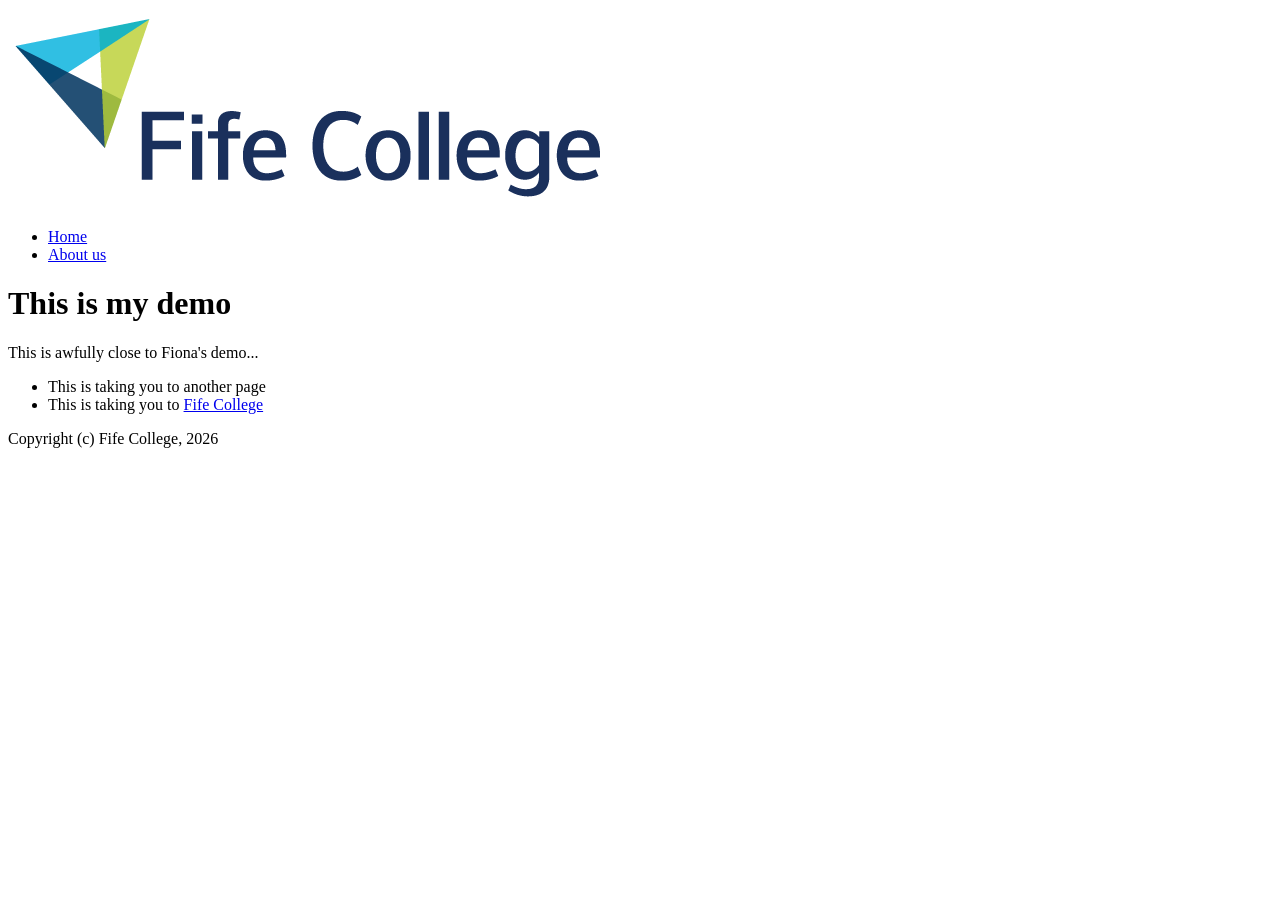
<file: week1_demo_links/index.html>
<!DOCTYPE html>
<html lang="en">
<head>
    <meta charset="UTF-8">
    <meta name="viewport" content="width=device-width, initial-scale=1.0">
    <title>Demo from class 1</title>
</head>
<body>

    <!-- This section is the nav bar -->
     <nav>
        <img src="fc_logo2.png" alt="Fife College logo">
        <ul>
            <li><a href="index.html">Home</a></li>
            <li><a href="about.html">About us</a></li>
        </ul>
     </nav>
    <!-- The section below is the content -->
    <h1>This is my demo</h1>
    <p>This is awfully close to Fiona's demo...</p>

    <ul>
        <li>This is taking you to another page</li>
        <li>This is taking you to <a href="https://www.fife.ac.uk">Fife College</a></li>
    </ul>

    <!-- Below is copyright notice-->
     <footer>
        <p>Copyright (c) Fife College, 2026</p>
     </footer>

</body>
</html>
</file>
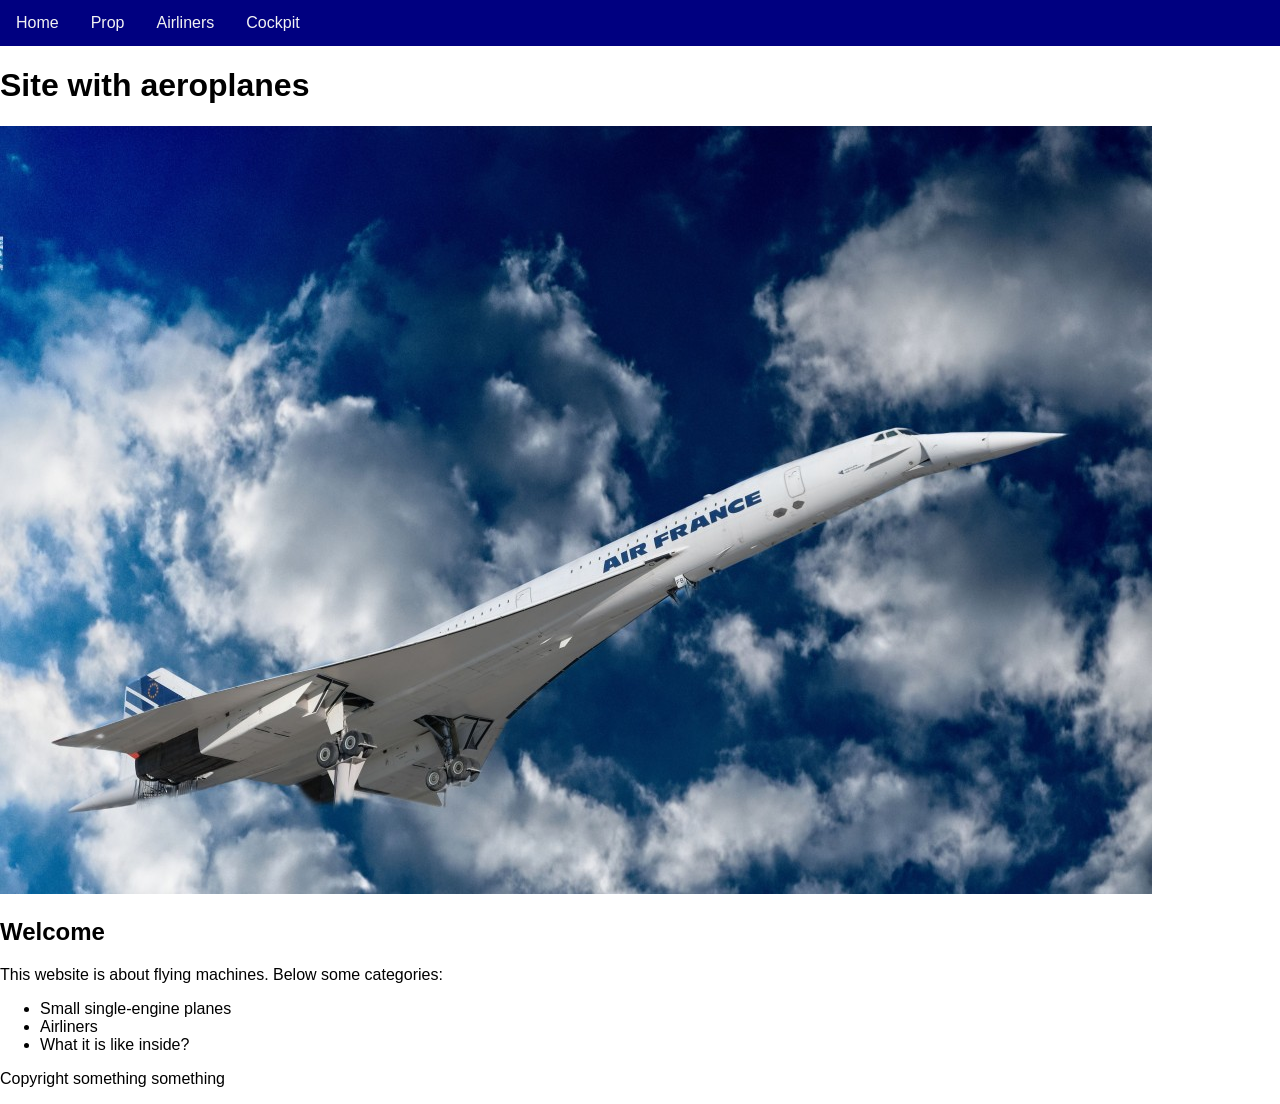
<file: week2_planes_v1/index.html>
<!DOCTYPE html>
<html lang="en">
<head>
    <meta charset="UTF-8">
    <meta name="viewport" content="width=device-width, initial-scale=1.0">
    <title>Some aeroplanes</title>

    <link rel="stylesheet" href="style.css">

</head>

<body>
    <nav>
        <a href="index.html">Home</a>
        <a href="index.html">Prop</a>
        <a href="index.html">Airliners</a>
        <a href="index.html">Cockpit</a>
    </nav>

    <main>
        <h1>Site with aeroplanes</h1>

        <div>
            <div>
                <img src="media/concorde_af_medium.jpg" alt="Concorde, Air France livery.">
            </div>
            <div>
                <h2>Welcome</h2>
                <p>This website is about flying machines. Below some categories:</p>
                <ul>
                    <li>Small single-engine planes</li>
                    <li>Airliners</li>
                    <li>What it is like inside?</li>
                </ul>
            </div>
        </div>
    </main>
    
    <footer>
        <p>Copyright something something</p>
    </footer>

</body>
</html>
</file>
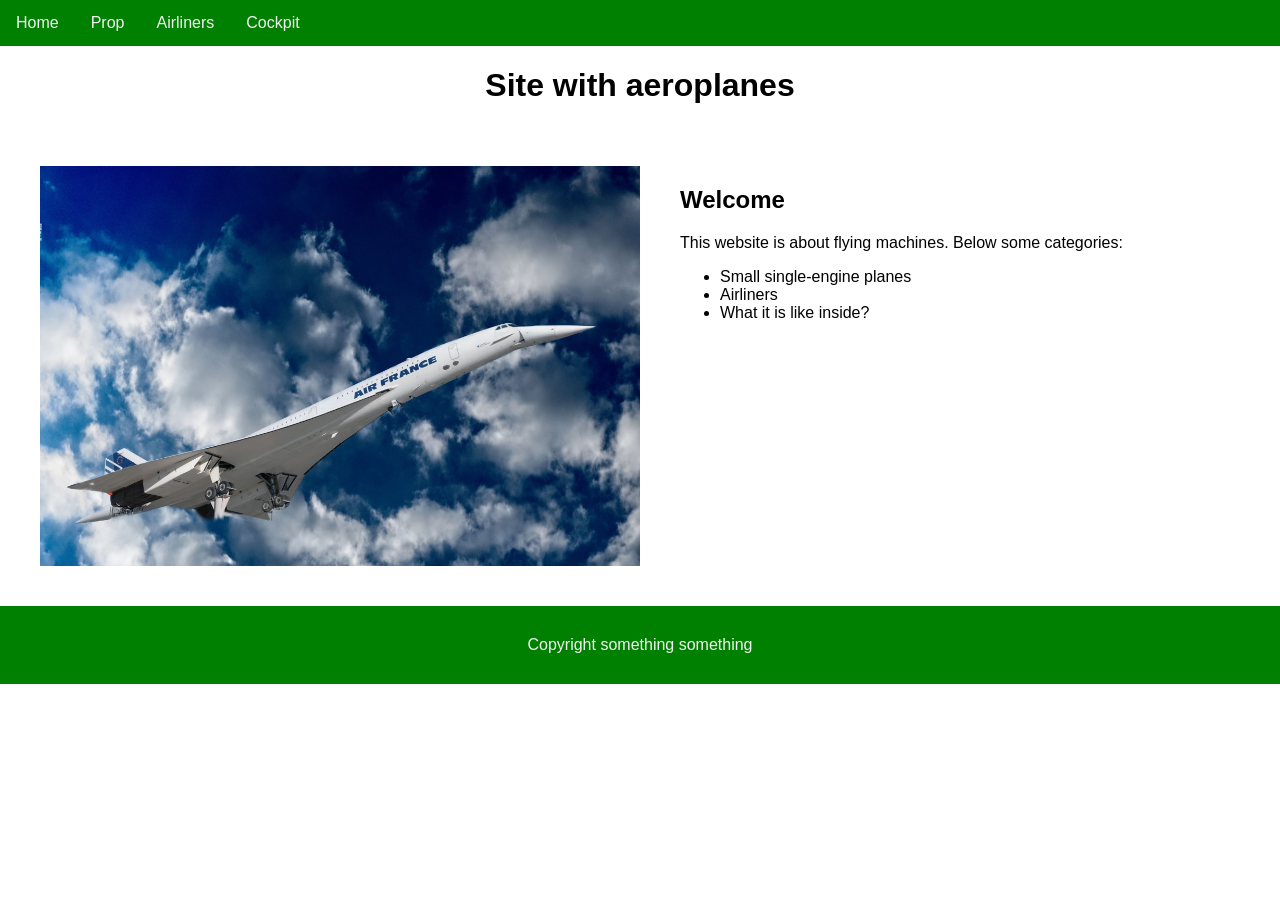
<file: week3_planes_v2/index.html>
<!DOCTYPE html>
<html lang="en">
<head>
    <meta charset="UTF-8">
    <meta name="viewport" content="width=device-width, initial-scale=1.0">
    <title>Some aeroplanes</title>

    <link rel="stylesheet" href="style-flex.css">

</head>

<body>
    <!-- The body contains the main page sections: navigation, content, and footer. -->
    <nav>
        <a href="index.html">Home</a>
        <a href="index.html">Prop</a>
        <a href="airliners.html">Airliners</a>
        <a href="index.html">Cockpit</a>
    </nav>

    <main>
        <h1 class="main-title">Site with aeroplanes</h1>

        <!-- The welcome div is the parent container for the image and text columns. -->
        <div id="welcome">
            <!-- This child div contains the welcome image. -->
            <div class="welcome-image">
                <img src="media/concorde_af_medium.jpg" alt="Concorde, Air France livery.">
            </div>
            <!-- This child div contains all of the welcome text. -->
            <div class="welcome-text">
                <h2>Welcome</h2>
                <p>This website is about flying machines. Below some categories:</p>
                <ul>
                    <li>Small single-engine planes</li>
                    <li>Airliners</li>
                    <li>What it is like inside?</li>
                </ul>
            </div>
        </div>
    </main>
    
    <footer>
        <p>Copyright something something</p>
    </footer>

</body>
</html>
</file>
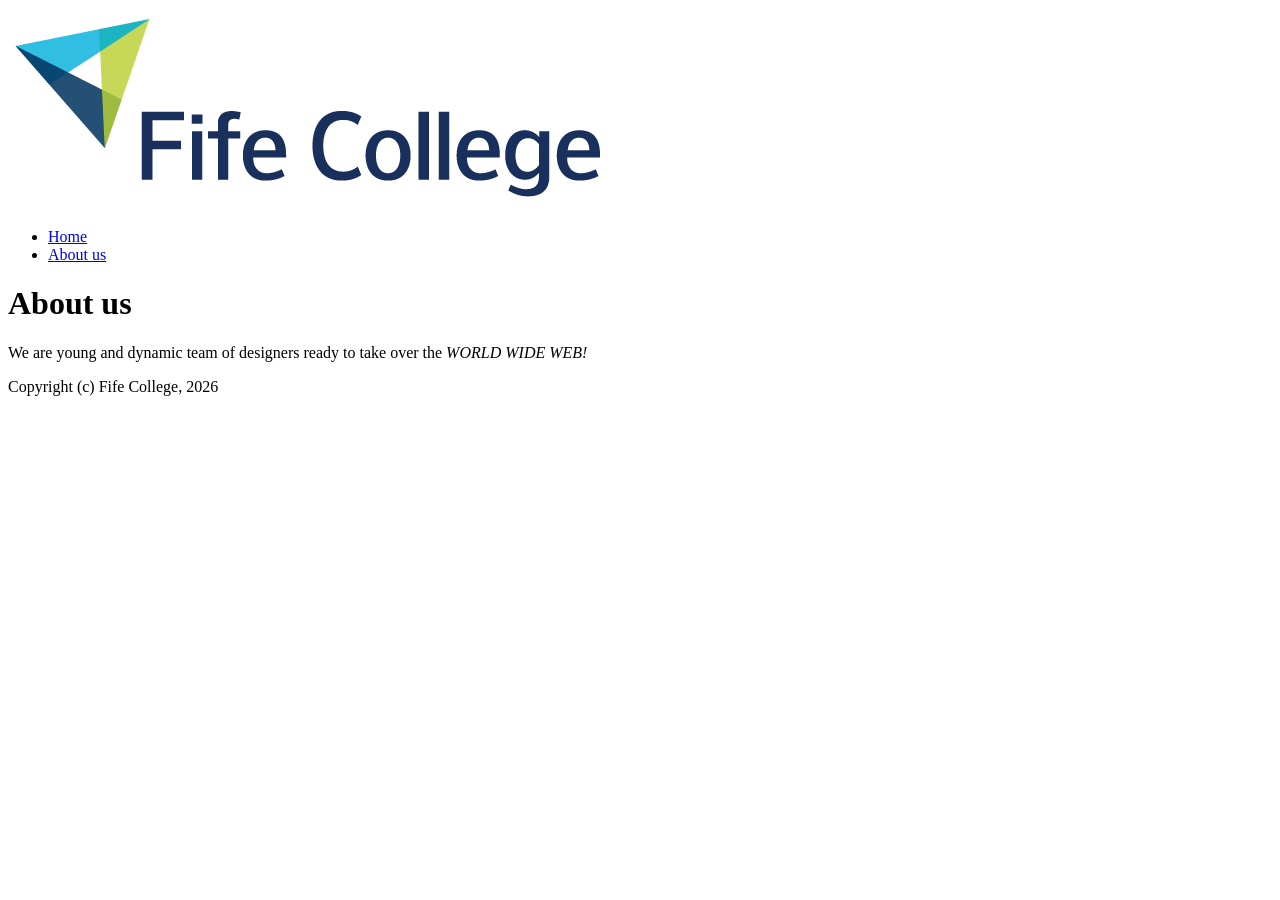
<file: week1_demo_links/about.html>
<!DOCTYPE html>
<html lang="en">
<head>
    <meta charset="UTF-8">
    <meta name="viewport" content="width=device-width, initial-scale=1.0">
    <title>Demo from class 1</title>
</head>
<body>

    <!-- This section is the nav bar -->
     <nav>
        <img src="fc_logo2.png" alt="Fife College logo">
        <ul>
            <li><a href="index.html">Home</a></li>
            <li><a href="about.html">About us</a></li>
        </ul>
     </nav>
    
     <!-- The section below is the content -->

     <h1>About us</h1>

     <p>We are young and dynamic team of designers ready to take over the <em>WORLD WIDE WEB!</em></p>

     <!-- Below is copyright notice-->
     <footer>
        <p>Copyright (c) Fife College, 2026</p>
     </footer>

</body>
</html>
</file>
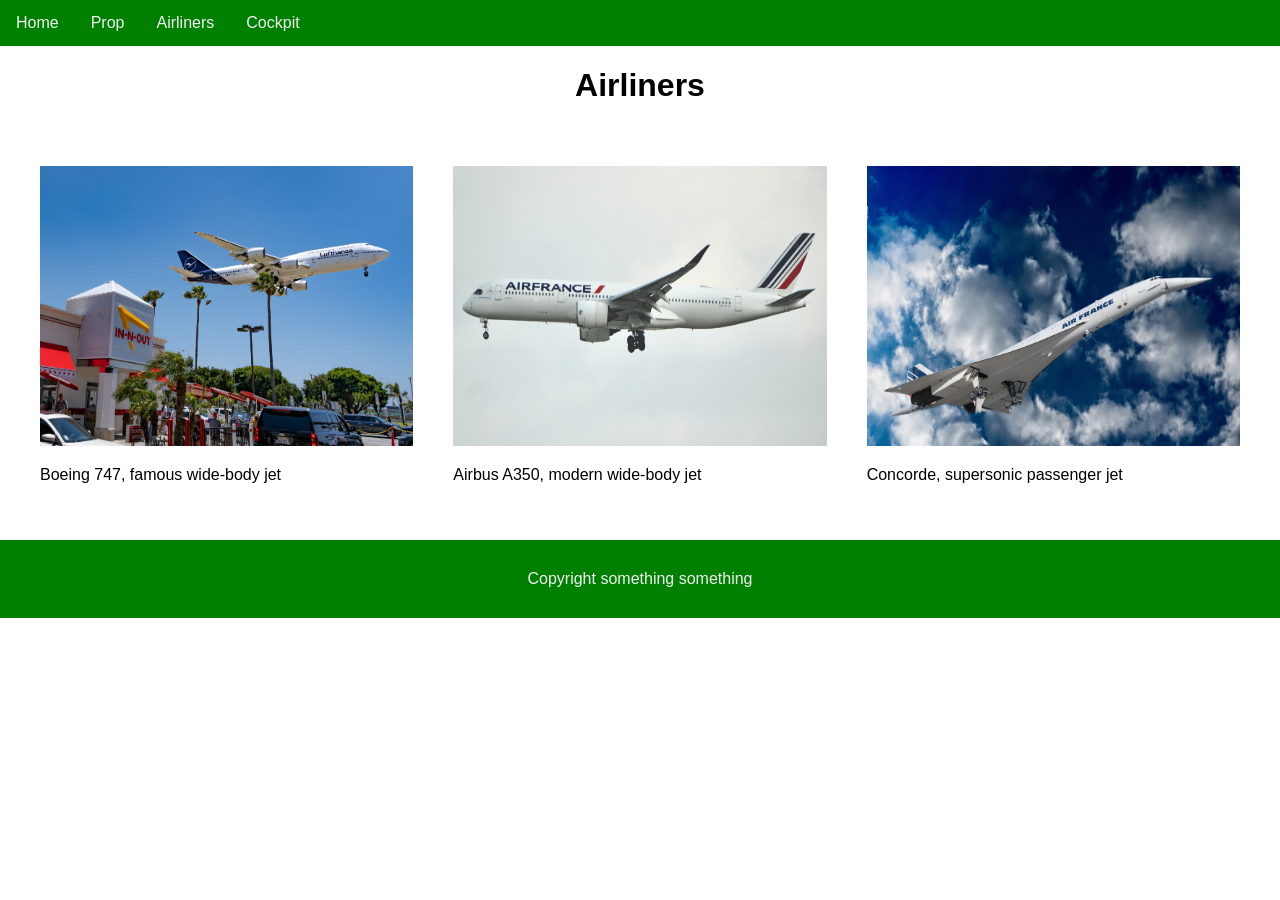
<file: week3_planes_v2/airliners.html>
<!DOCTYPE html>
<html lang="en">
<head>
	<meta charset="UTF-8">
	<meta name="viewport" content="width=device-width, initial-scale=1.0">
	<title>Airliners</title>

	<link rel="stylesheet" href="style-flex.css">
</head>

<body>
	<!-- The body contains the main page sections: navigation, content, gallery, and footer. -->
	<nav>
		<a href="index.html">Home</a>
		<a href="#">Prop</a>
		<a href="airliners.html">Airliners</a>
		<a href="#">Cockpit</a>
	</nav>

	<main>
		<h1 class="main-title">Airliners</h1>
	</main>

	<!-- The gallery div is the parent container for all gallery items. -->
	<div class="gallery">
		<!-- Each gallery-item is a child of gallery and contains one image and caption. -->
		<div class="gallery-item">
			<img src="media/747_lh.jpg" alt="Boeing 747 Lufthansa livery">
			<p class="caption">Boeing 747, famous wide-body jet</p>
		</div>
		<!-- Repeated child divs give each image its own item for later layout. -->
		<div class="gallery-item">
			<img src="media/a350_af.jpg" alt="Airbus A350 Air France livery">
			<p class="caption">Airbus A350, modern wide-body jet</p>
		</div>
		<div class="gallery-item">
			<img src="media/concorde_af_medium.jpg" alt="Concorde, Air France livery">
			<p class="caption">Concorde, supersonic passenger jet</p>
		</div>
	</div>

	<footer>
		<p>Copyright something something</p>
	</footer>
</body>
</html>
</file>
<file: week2_planes_v1/style.css>
/* This is a CSS style sheet
 Syntax is
 element (or #id or .class)  {
    selector: attribute;
    selector: attribute;
    etc etc
} */

body {
    margin: 0;
    font-family: 'Segoe UI', Tahoma, Geneva, Verdana, sans-serif;
}

nav {
    overflow: hidden;
    background-color: navy;
}

nav a {
    display:block;
    float:left;
    color: #f2f2f2;
    text-align: center;
    padding: 14px 16px;
    text-decoration: none;
}

nav a:hover {
    background-color: #ddd;
    color: black;
}
</file>
<file: week3_planes_v2/style-flex.css>
body {
    margin: 0;
    font-family: 'Segoe UI', Tahoma, Geneva, Verdana, sans-serif;
}

nav {
    background-color: green;
    display: flex;
    flex-wrap: wrap;
}

nav a {
    color: #f2f2f2;
    text-align: center;
    padding: 14px 16px;
    text-decoration: none;
}

nav a:hover {
    background-color: #ddd;
    color: black;
}


.main-title {
    text-align: center;
}


div {
    padding: 20px;
}

div.gallery {
    /* border: 1px red solid; */
    display: flex;
    flex-wrap: wrap;
}

div.gallery-item {
    /* make them grow/shrink at the same pace */
    flex-grow: 1;
    flex-shrink: 1;
    flex-basis: 280px;
    /* border: 1px blue solid; */
}

div.gallery-item img {
    aspect-ratio: 4 /3;
    width: 100%;
}

#welcome { /*welcome is an id */
    width: 100%;
    display: flex;
}

div.welcome-image {
    width: 50%;
}

div.welcome-image img {
    display: block;
    width: 100%;
    object-fit: cover;
}

div.welcome-text {
    width: 50%;
}

@media (max-width: 600px) {
    #welcome {
        flex-wrap: wrap;
    }

    .welcome-image, .welcome-text {
        width: 100%;
    }
}

footer {
    background-color: green;
    color: #f2f2f2;
    text-align: center;
    padding: 14px 16px;
}
</file>
